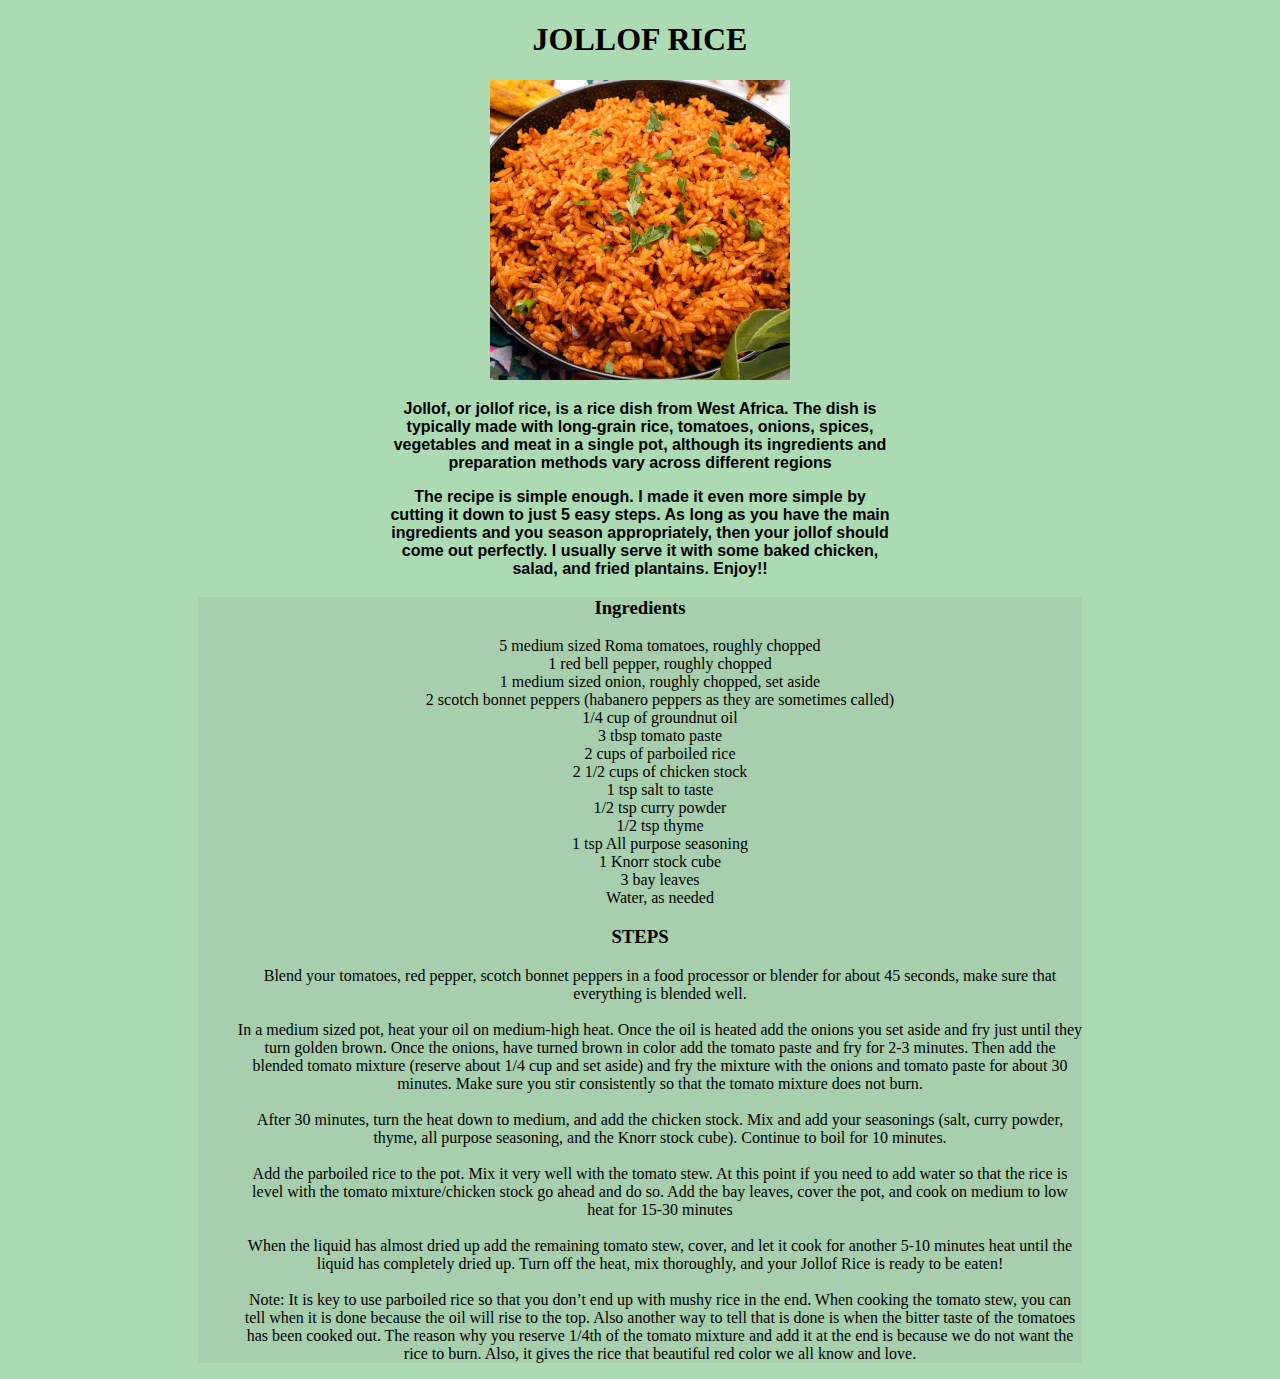
<file: jollof.html>
<!DOCTYPE html>
<html lang="en">
  <head>
    <meta charset="UTF-8">
    <meta http-equiv="X-UA-Compatible" content="IE=edge">
    <meta name="viewport" content="width=device-width, initial-scale=1.0">
    <title>Document</title>
    <link rel="stylesheet" href="jollof.css">
  </head>
  <body>
     <h1>JOLLOF RICE</h1> 
     <img src="../recipes/images/Jollof-Rice.webp" alt="jollof rice" height="300px" width="300px">
     <div class="intro">
      <p>Jollof, or jollof rice, is a rice dish from West Africa.
        The dish is typically made with long-grain rice, 
        tomatoes, onions, spices, vegetables and meat in a single pot,
        although its ingredients and preparation methods 
        vary across different regions</p>
   
       <p>The recipe is simple enough. 
           I made it even more simple by cutting it down to just 5 easy steps.
            As long as you have the main ingredients and you season appropriately,
             then your jollof should come out perfectly.
            I usually serve it with some baked chicken, 
            salad, and fried plantains. Enjoy!!</p>
     </div>
         <div class="method">
            <h3>Ingredients</h3>
            <ul>
                <li>5 medium sized Roma tomatoes, roughly chopped</li>
                <li>1 red bell pepper, roughly chopped</li>
                <li>1 medium sized onion, roughly chopped, set aside</li>
                <li>2 scotch bonnet peppers (habanero peppers as they are sometimes called)</li>
                <li>1/4 cup of groundnut oil</li>
                <li>3 tbsp tomato paste</li>
                <li>2 cups of parboiled rice</li>
                <li>2 1/2 cups of chicken stock</li>
                <li>1 tsp salt to taste</li>
                <li>1/2 tsp curry powder</li>
                <li>1/2 tsp thyme</li>
                <li>1 tsp All purpose seasoning</li>
                <li>1 Knorr stock cube</li>
                <li>3 bay leaves</li>
                <li>Water, as needed</li>
            </ul>
            <h3>STEPS</h3>
            <ol>
                <li>Blend your tomatoes, red pepper, 
                    scotch bonnet peppers in a food processor
                     or blender for about 45 seconds, make sure
                      that everything is blended well.</li><br>
                      
                <li>In a medium sized pot, heat your oil on medium-high heat.
                     Once the oil is heated add the onions you set
                      aside and fry just until they turn golden brown.
                    Once the onions, have turned brown in color add 
                    the tomato paste and fry for 2-3 minutes. Then add
                     the blended tomato mixture (reserve about 1/4 cup and set aside)
                      and fry the mixture with the onions and tomato paste for about 30 minutes.
                     Make sure you stir consistently so 
                     that the tomato mixture does not burn.</li><br>
        
                <li>After 30 minutes, turn the heat down to medium, 
                    and add the chicken stock. Mix and add your seasonings 
                    (salt, curry powder, thyme, all purpose seasoning, 
                    and the Knorr stock cube). Continue to boil for 10 minutes.</li><br>
        
                <li>Add the parboiled rice to the pot. Mix it very well with the tomato stew.
                     At this point if you need to add water so that the rice is level
                      with the tomato mixture/chicken stock go ahead and do so. 
                    Add the bay leaves, cover the pot, and cook on medium to low heat for 15-30 minutes</li><br>
        
                <li>When the liquid has almost dried up add the remaining tomato stew, cover,
                     and let it cook for another 5-10 minutes
                      heat until the liquid has completely dried up.
                     Turn off the heat, mix thoroughly,
                      and your Jollof Rice is ready to be eaten!</li><br>
        
                <li>Note: It is key to use parboiled rice so that
                     you don’t end up with mushy rice in the end.
                    When cooking the tomato stew, you can tell when 
                    it is done because the oil will rise to the top.
                     Also another way to tell that is done is when the 
                     bitter taste of the tomatoes has been cooked out.
                      The reason why you reserve 1/4th of the tomato mixture
                       and add it at the end is because we do not want the rice to burn.
                        Also, it gives the rice that beautiful red color we all know and love.
                    </li>
            </ol>
         </div>
  </body>
</html>
</file>
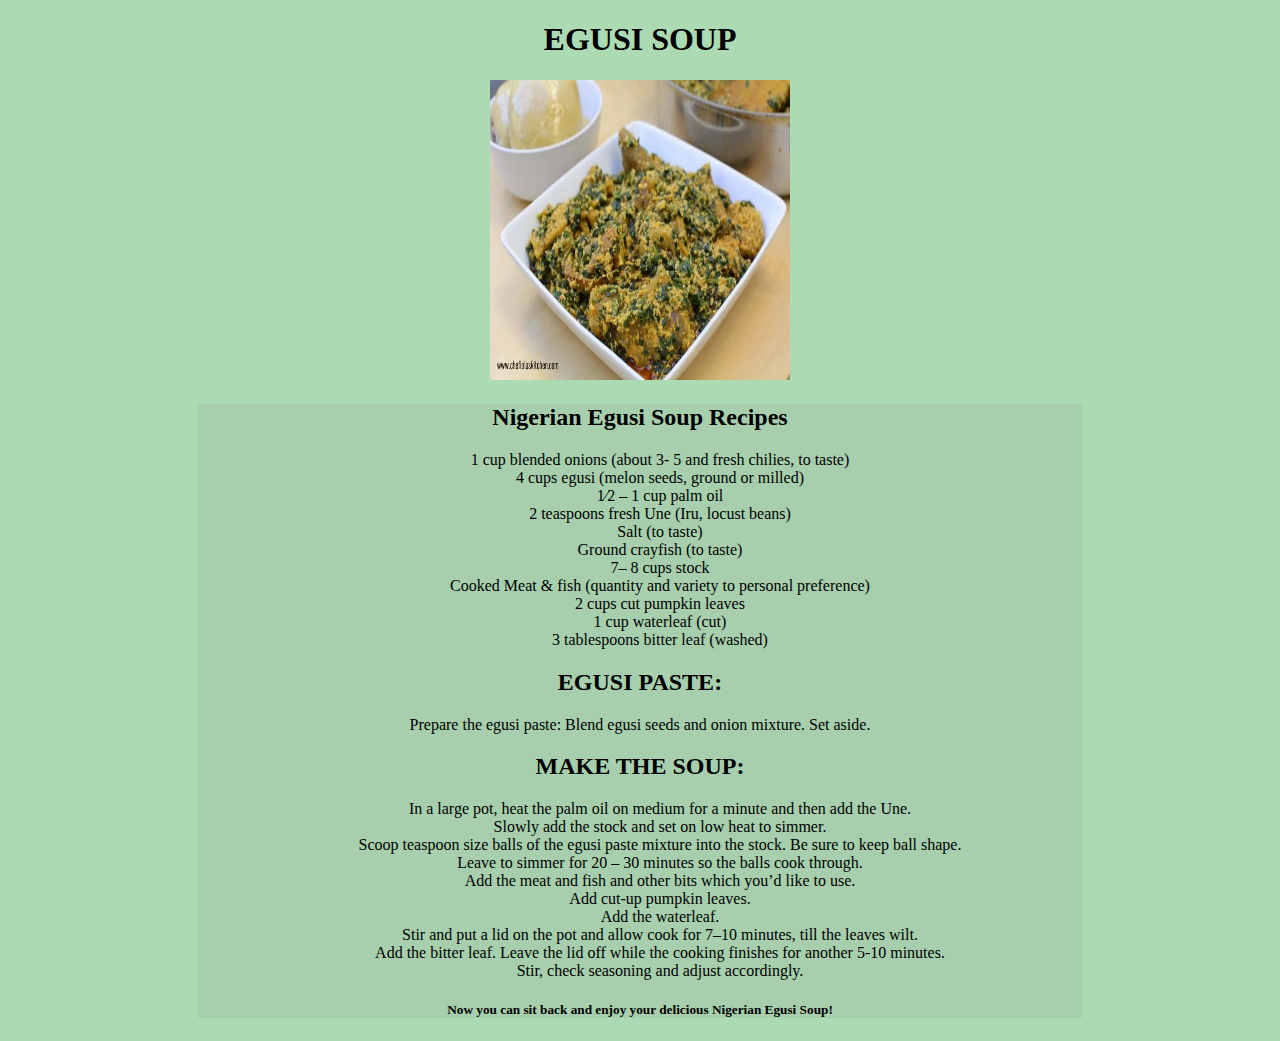
<file: recipes/egusi.html>
<!DOCTYPE html>
<html lang="en">
<head>
    <meta charset="UTF-8">
    <meta http-equiv="X-UA-Compatible" content="IE=edge">
    <meta name="viewport" content="width=device-width, initial-scale=1.0">
    <title>Document</title>
    <link rel="stylesheet" href="egusi.css">
</head>
<body>
    <h1>EGUSI SOUP</h1>
    <img src="../recipes/images/Egusi-soup-Recipe-.webp" alt= "EGUSI SOUP" height="300px" width="300px">
    <div class="method">
        <h2>Nigerian Egusi Soup Recipes</h2>
    <ul>
        <li>1 cup blended onions (about 3- 5 and fresh chilies, to taste)</li>
        <li>4 cups egusi (melon seeds, ground or milled)</li>
        <li>1⁄2 – 1 cup palm oil</li>
        <li>2 teaspoons fresh Une (Iru, locust beans)</li>
        <li>Salt (to taste)</li>
        <li>Ground crayfish (to taste)</li>
        <li>7– 8 cups stock</li>
        <li>Cooked Meat & fish (quantity and variety to personal preference)</li>
        <li>2 cups cut pumpkin leaves</li>
        <li>1 cup waterleaf (cut)</li>
        <li>3 tablespoons bitter leaf (washed)</li>
    </ul>
    <h2>EGUSI PASTE:</h2>
    <p>Prepare the egusi paste:
        Blend egusi seeds and onion mixture. Set aside.</p>
    
    <h2>MAKE THE SOUP:</h2>
    <ol>
        <li>In a large pot, heat the palm oil on medium for a minute and then add the Une.</li>
        <li>Slowly add the stock and set on low heat to simmer.</li>
        <li>Scoop teaspoon size balls of the egusi paste mixture into the stock. Be sure to keep ball shape.</li>
        <li>Leave to simmer for 20 – 30 minutes so the balls cook through.</li>
        <li>Add the meat and fish and other bits which you’d like to use.</li>
        <li>Add cut-up pumpkin leaves. </li>
        <li>Add the waterleaf.</li>
        <li>Stir and put a lid on the pot and allow cook for 7–10 minutes, till the leaves wilt.</li>
        <li>Add the bitter leaf.  Leave the lid off while the cooking finishes for another 5-10 minutes.</li>
        <li>Stir, check seasoning and adjust accordingly.</li>
    </ol>
    <h5>Now you can sit back and enjoy your delicious Nigerian Egusi Soup!

    </h5>
    </div>

</body>
</html>
</file>
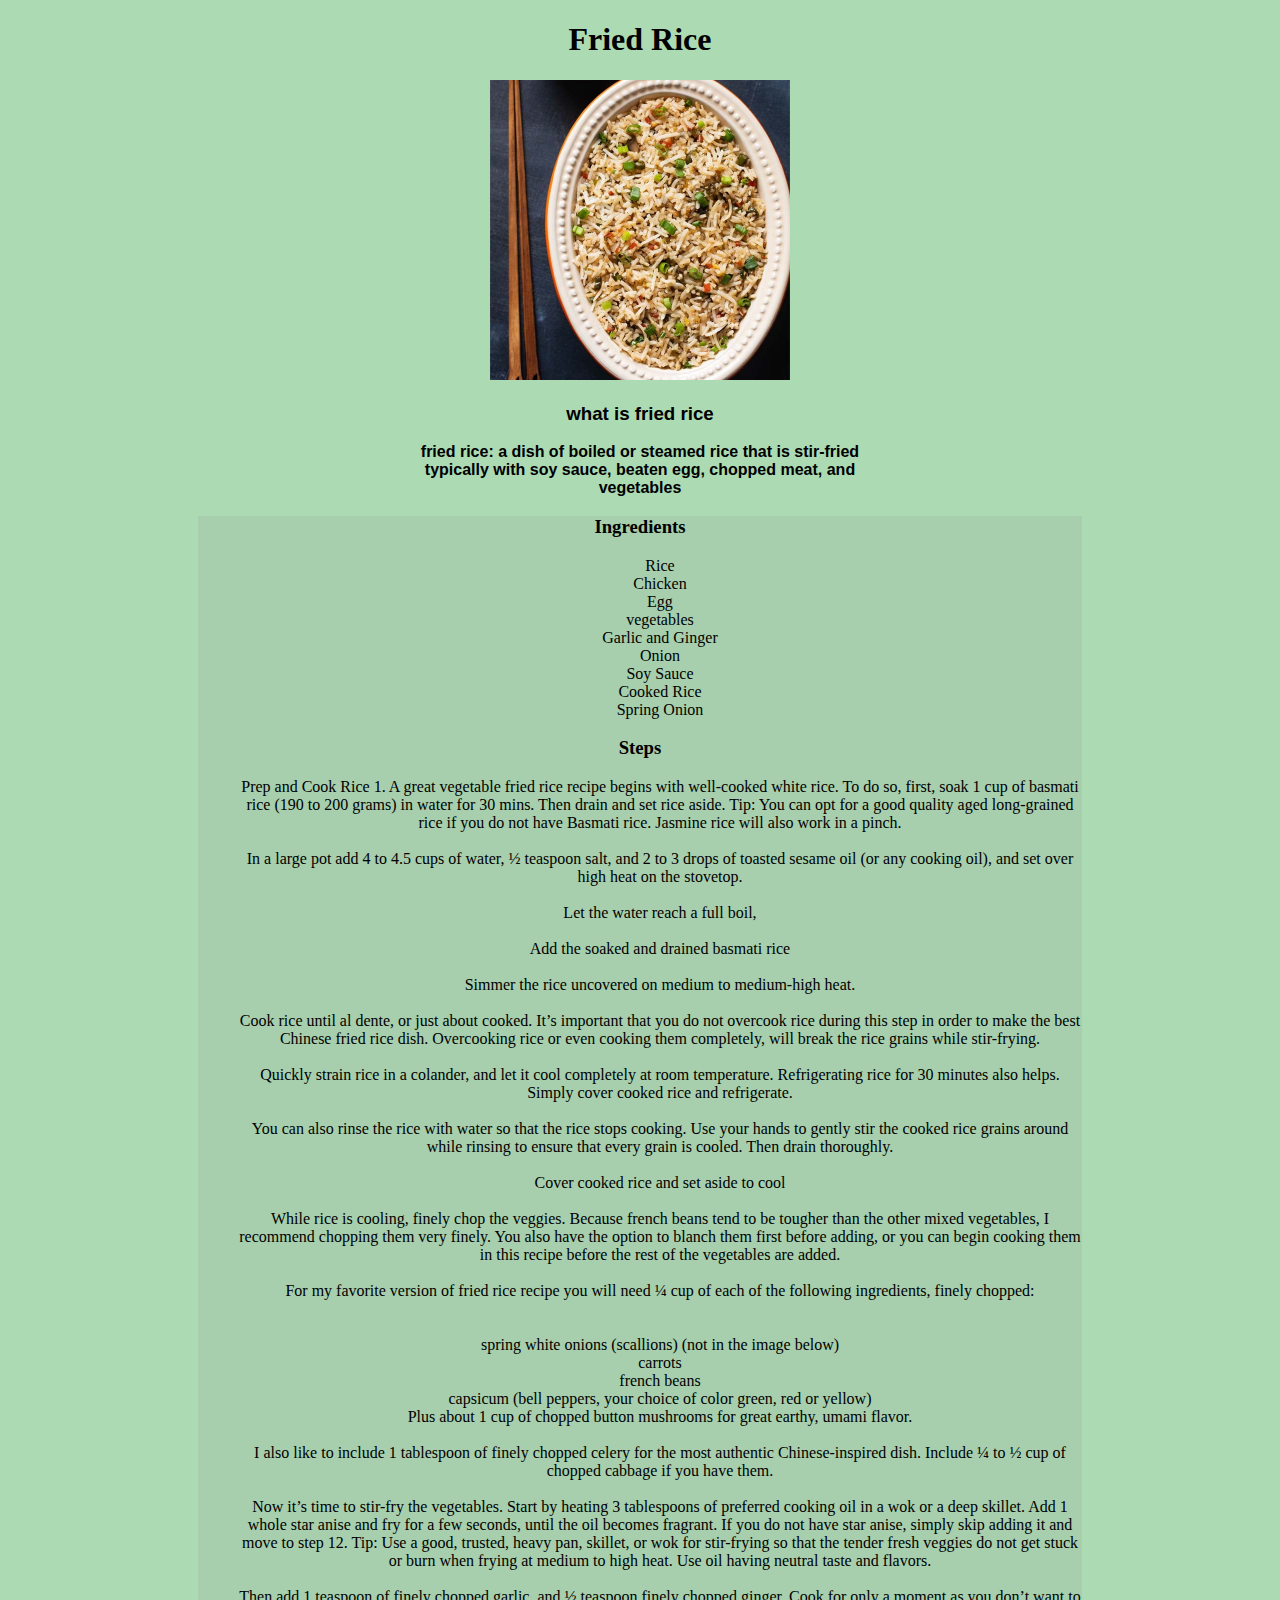
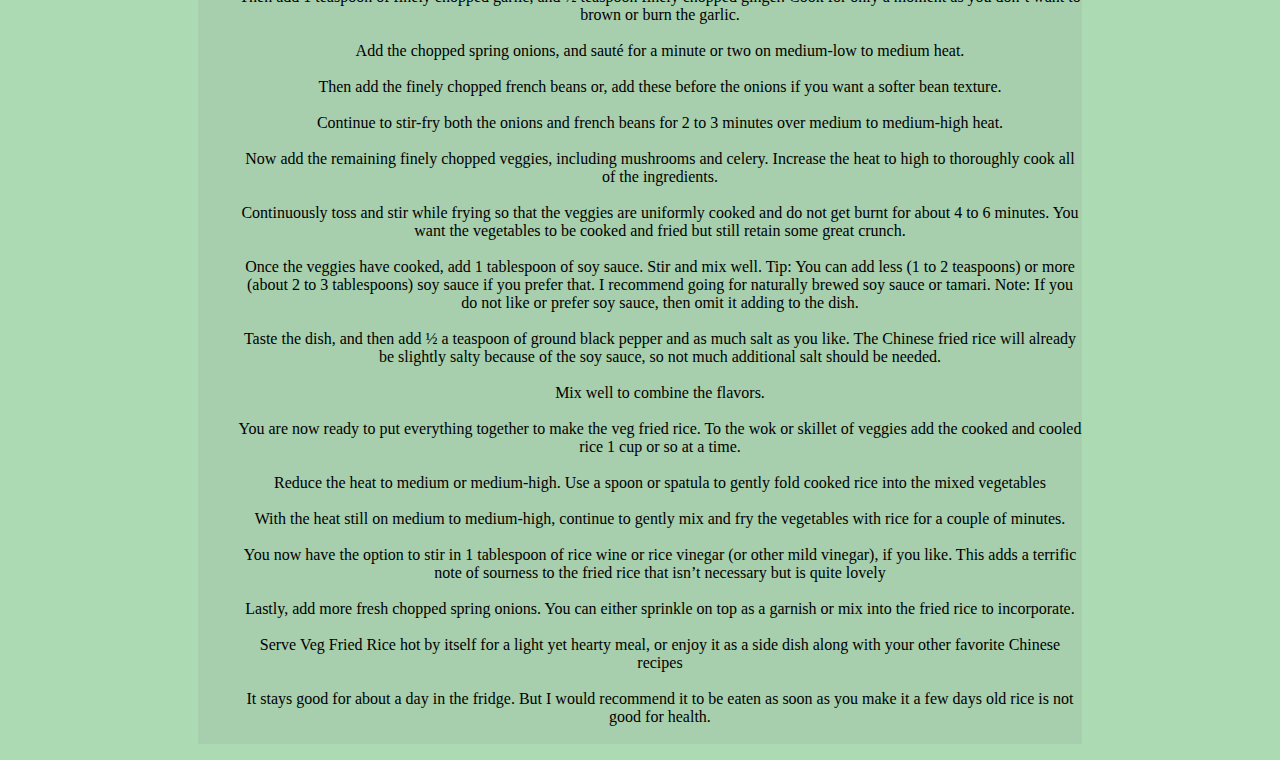
<file: recipes/fried rice.html>
<!DOCTYPE html>
<html lang="en">
<head>
    <meta charset="UTF-8">
    <meta http-equiv="X-UA-Compatible" content="IE=edge">
    <meta name="viewport" content="width=device-width, initial-scale=1.0">
    <title>Document</title>
    <link rel="stylesheet" href="friedRice.css">
</head>
<body>
    <h1>Fried Rice</h1>
       <img src="../recipes/images/fried-rice-2.jpg" alt="fried-rice-" height="300px" width="300px">
       <div  class="intro">
          <h3>what is fried rice</h3>
       <p>fried rice:
     a dish of boiled or steamed rice that is stir-fried typically with soy sauce,
     beaten egg, chopped meat, and vegetables</p>
       </div>
     <div class="method">
          <h3> Ingredients</h3>
       <ul>
          <li>Rice</li>
          <li>Chicken</li>
          <li>Egg</li>
          <li>vegetables</li>
          <li>Garlic and Ginger</li>
          <li>Onion</li>
          <li>Soy Sauce</li>
          <li>Cooked Rice</li>
          <li>Spring Onion</li>
       </ul>
    <h3>Steps</h3>
        <ol>
           <li>Prep and Cook Rice
               1. A great vegetable fried rice recipe begins with well-cooked white rice. 
               To do so, first,
               soak 1 cup of basmati rice (190 to 200 grams) in water for 30 mins. 
               Then drain and set rice aside.
            
               Tip: You can opt for a good quality 
               aged long-grained rice if you do not have Basmati rice.
               Jasmine rice will also work in a pinch.
            </li> <br>
            <li> In a large pot add 4 to 4.5 cups of water,
                 ½ teaspoon salt, and 2 to 3 drops 
                 of toasted sesame oil (or any cooking oil),
                  and set over high heat on the stovetop.
            </li> <br>
            <li>Let the water reach a full boil,
            </li> <br>

            <li>Add the soaked and drained basmati rice</li><br>

            <li>Simmer the rice uncovered on medium to medium-high heat.</li><br>

            <li>Cook rice until al dente, or just about cooked.
                 It’s important that you do not overcook rice during this
                  step in order to make the best Chinese fried rice dish.
                 Overcooking rice or even cooking them completely, 
                will break the rice grains while stir-frying.
               </li><br>

            <li>Quickly strain rice in a colander, 
                and let it cool completely at room temperature.
                 Refrigerating rice for 30 minutes also helps.
                  Simply cover cooked rice and refrigerate.
               </li><br>

            <li>You can also rinse the rice with water so that the rice stops cooking.
                 Use your hands to gently stir the cooked rice grains around while
                  rinsing to ensure that every grain is cooled. Then drain thoroughly.
               </li><br>

            <li> Cover cooked rice and set aside to cool</li><br>
            <li> While rice is cooling, finely chop the veggies.
                 Because french beans tend to be tougher
                  than the other mixed vegetables,
                  I recommend chopping them very finely.
                 You also have the option to blanch them first before adding,
                 or you can begin cooking them in this recipe before the rest
                  of the vegetables are added.
           </li><br>

            <li>For my favorite version of fried rice recipe you will 
                need ¼ cup of each of the following ingredients, finely chopped:
            </li><br><br>

            <li>spring white onions (scallions) (not in the image below)</li>
            <li>carrots</li>
            <li>french beans</li>
            <li>capsicum (bell peppers, your choice of color green, red or yellow)</li>
            <li>Plus about 1 cup of chopped button mushrooms for great earthy,
                 umami flavor.</li><br>

             <li>I also like to include 1 tablespoon of
                 finely chopped celery for the most authentic Chinese-inspired dish.
             Include ¼ to ½ cup of chopped cabbage if you have them.</li><br>

            <li>Now it’s time to stir-fry the vegetables.
                 Start by heating 3 tablespoons of preferred
                  cooking oil in a wok or a deep skillet.
                  Add 1 whole star anise and fry for a few seconds, 
                  until the oil becomes fragrant.

                If you do not have star anise, 
                simply skip adding it and move to step 12.
                
                Tip: Use a good, trusted, heavy pan, skillet, 
                or wok for stir-frying so that the tender fresh veggies 
                do not get stuck or burn when frying at medium to high heat.
                 Use oil having neutral taste and flavors.
            </li><br>

            <li>Then add 1 teaspoon of finely chopped garlic,
                 and ½ teaspoon finely chopped ginger.
                 Cook for only a moment as you don’t 
                 want to brown or burn the garlic.</li><br>

            <li> Add the chopped spring onions, and sauté 
                for a minute or two on medium-low to medium heat.</li><br>

            <li>Then add the finely chopped french beans or,
                 add these before the onions 
                 if you want a softer bean texture.</li><br>

            <li>Continue to stir-fry both the onions
                 and french beans for 2 to 3 minutes over 
                 medium to medium-high heat.</li><br>

            <li> Now add the remaining finely chopped veggies, 
                including mushrooms and celery.
                 Increase the heat to high to thoroughly
                  cook all of the ingredients.</li><br>

            <li>Continuously toss and stir while frying so that
                 the veggies are uniformly cooked and do not get burnt 
                 for about 4 to 6 minutes.
                 You want the vegetables to be cooked
                  and fried but still retain some great crunch.</li><br>

            <li>Once the veggies have cooked, 
                add 1 tablespoon of soy sauce. Stir and mix well.

             Tip: You can add less (1 to 2 teaspoons) 
             or more (about 2 to 3 tablespoons) soy sauce if you prefer that. 
            I recommend going for naturally brewed soy sauce or tamari.

            Note: If you do not like or prefer soy sauce, 
            then omit it adding to the dish.</li> <br>

            <li>Taste the dish, and then add ½ a teaspoon 
                of ground black pepper and as much salt as you like.

                The Chinese fried rice will already
                 be slightly salty because of the soy sauce,
                 so not much additional salt should be needed.</li><br>

            <li>Mix well to combine the flavors.</li><br>

            <li> You are now ready to put everything together
                 to make the veg fried rice. 
                To the wok or skillet of veggies 
                add the cooked and cooled rice 
                 1 cup or so at a time.</li><br>

            <li>Reduce the heat to medium or medium-high.
                 Use a spoon or spatula to gently fold 
                 cooked rice into the mixed vegetables</li><br>

            <li>With the heat still on medium to medium-high,
                 continue to gently mix and fry the 
                 vegetables with rice for a couple of minutes.</li><br>

            <li>You now have the option to stir in
                 1 tablespoon of rice wine or rice vinegar 
                (or other mild vinegar), 
                if you like. This adds a terrific 
                note of sourness to the fried rice 
                that isn’t necessary but is quite lovely</li><br>    

            <li> Lastly, add more fresh chopped spring onions. 
                You can either sprinkle on top as a garnish 
                or mix into the fried rice to incorporate.</li><br>

            <li>Serve Veg Fried Rice hot by itself for a
                 light yet hearty meal,
                 or enjoy it as a side dish along with
                  your other favorite Chinese recipes</li><br>

            <li>It stays good for about a day in the fridge. 
                But I would recommend it to be eaten as soon as
                 you make it  a few days old rice is not good for health. </li> <br>  
    </ol>
     </div>
    
</body>
</html>
</file>
<file: jollof.css>
body{
    background-color:rgb(172, 218, 179);
    text-align: center;
 }
 li{
    list-style: none;
 }
 .method{
   background-color:rgb(167, 207, 173);
   width: 70%;
   margin-left: 15%;
 }
 .intro{
   width: 40%;
    margin-left: 30%;
    font-family:'Gill Sans', 'Gill Sans MT', Calibri, 'Trebuchet MS', sans-serif;
    font-weight: bold;
 }
</file>
<file: recipes/egusi.css>
body{
    background-color:rgb(172, 218, 179);
    text-align: center;
 }
 li{
   list-style: none;
}
.method{
   background-color:rgb(167, 207, 173);
   width: 70%;
   margin-left: 15%;
 }
</file>
<file: recipes/friedRice.css>
body{
    background-color:rgb(172, 218, 179);
    text-align: center;
 }
 li{
    list-style: none;
 }
 .method{
   background-color:rgb(167, 207, 173);
   width: 70%;
   margin-left: 15%;
 }
 .intro{
   width: 40%;
    margin-left: 30%;
    font-family:'Gill Sans', 'Gill Sans MT', Calibri, 'Trebuchet MS', sans-serif;
    font-weight: bold;
 }
</file>
